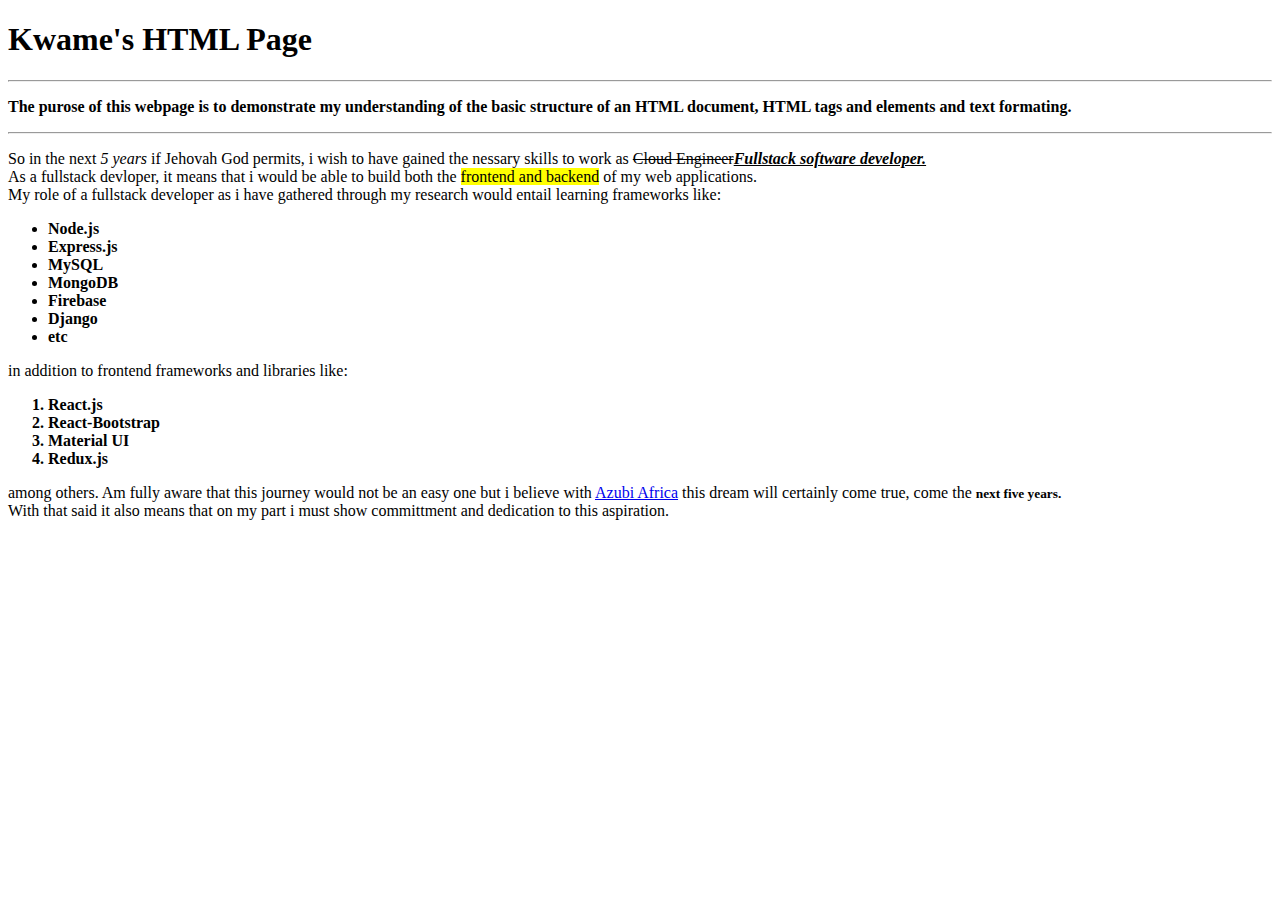
<file: index.html>
<!DOCTYPE html>
<html lang="en">
<head>
    <meta charset="UTF-8">
    <meta name="viewport" content="width=<device-width>, initial-scale=1.0">
    <title>Document</title>
</head>
<body>
    <h1>Kwame's HTML Page</h1><hr>
    <p><strong> The purose of this webpage is to demonstrate my understanding of the basic structure of an HTML document,
        HTML tags and elements and text formating.</strong> <hr>
    </p>
    <p>So in the next <i>5 years</i> if Jehovah God permits, i wish to have gained the nessary skills to work as <del>Cloud Engineer</del><em><strong><ins>Fullstack software
        developer.</ins></strong></em><br>
        As a fullstack devloper, it means that i would be able to build both the <mark>frontend and backend</mark> of my web applications.<br>
        My role of a fullstack developer as i have gathered through my research would entail learning frameworks like:<br> 
        <ul style = "font-weight: bold">
            <li>Node.js</li>
            <li>Express.js</li>
            <li>MySQL</li>
            <li>MongoDB</li>
            <li>Firebase</li>
            <li>Django</li>
            <li>etc</li>

        </ul> in addition to frontend frameworks and libraries like:
        <ol style = "font-weight: bold">
            <li>React.js</li>
            <li>React-Bootstrap</li>
            <li>Material UI</li>
            <li>Redux.js</li>
            

        </ol>among others.
        Am fully aware that this journey would not be an easy one but i believe with <a href="https//www.azubiafrica.org" target="_blank">Azubi Africa</a>
        this dream will certainly come true, come the <b><small>next five years.</small></b><br>
        With that said it also means that on my part i must show committment
        and dedication to this aspiration. 
    </p>
</body>
</html>
</file>
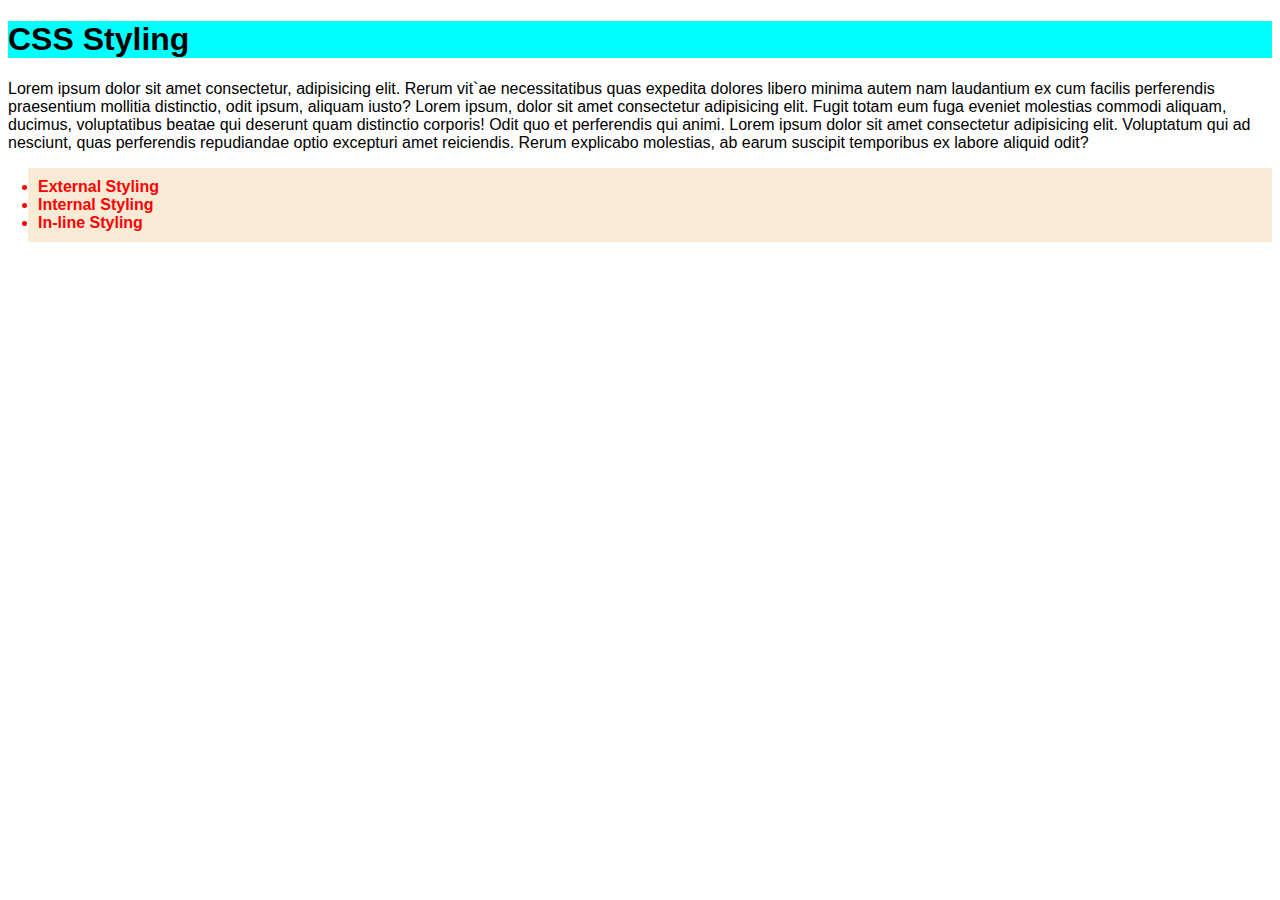
<file: css.html>
<!DOCTYPE html>
<html lang="en">
<head>
     <!--Task 1.2-->
    <meta charset="UTF-8">
    <meta name="viewport" content="width=device-width, initial-scale=1.0">
    <title>CSS STYLING</title>
    <link rel="stylesheet" href="styles.css"><!--Task 2.1-->
    <style>
        body {
            font-family: Arial, sans-serif;
        }

        h1 {
            background-color: antiquewhite;
        }
        
        p {
            font-size: 16px;
        }

        ul {
            margin-left: 20px;
        }

    </style> <!--Task 1.3-->
</head>
<body>
    <!--Task 1.1-->
    <h1 class="heading">CSS Styling</h1>
    <p>Lorem ipsum dolor sit amet consectetur, adipisicing elit. Rerum vit`ae necessitatibus quas expedita dolores libero minima autem nam laudantium ex cum facilis perferendis praesentium mollitia distinctio, odit ipsum, aliquam iusto?  
Lorem ipsum, dolor sit amet consectetur adipisicing elit. Fugit totam eum fuga eveniet molestias commodi aliquam, ducimus, voluptatibus beatae qui deserunt quam distinctio corporis! Odit quo et perferendis qui animi.
Lorem ipsum dolor sit amet consectetur adipisicing elit. Voluptatum qui ad nesciunt, quas perferendis repudiandae optio excepturi amet reiciendis. Rerum explicabo molestias, ab earum suscipit temporibus ex labore aliquid odit?

    </p>
    <ul class="padding">
        <li>External Styling</li>
        <li>Internal Styling</li>
        <li>In-line Styling</li>
    </ul>

    
</body>
</html>
</file>
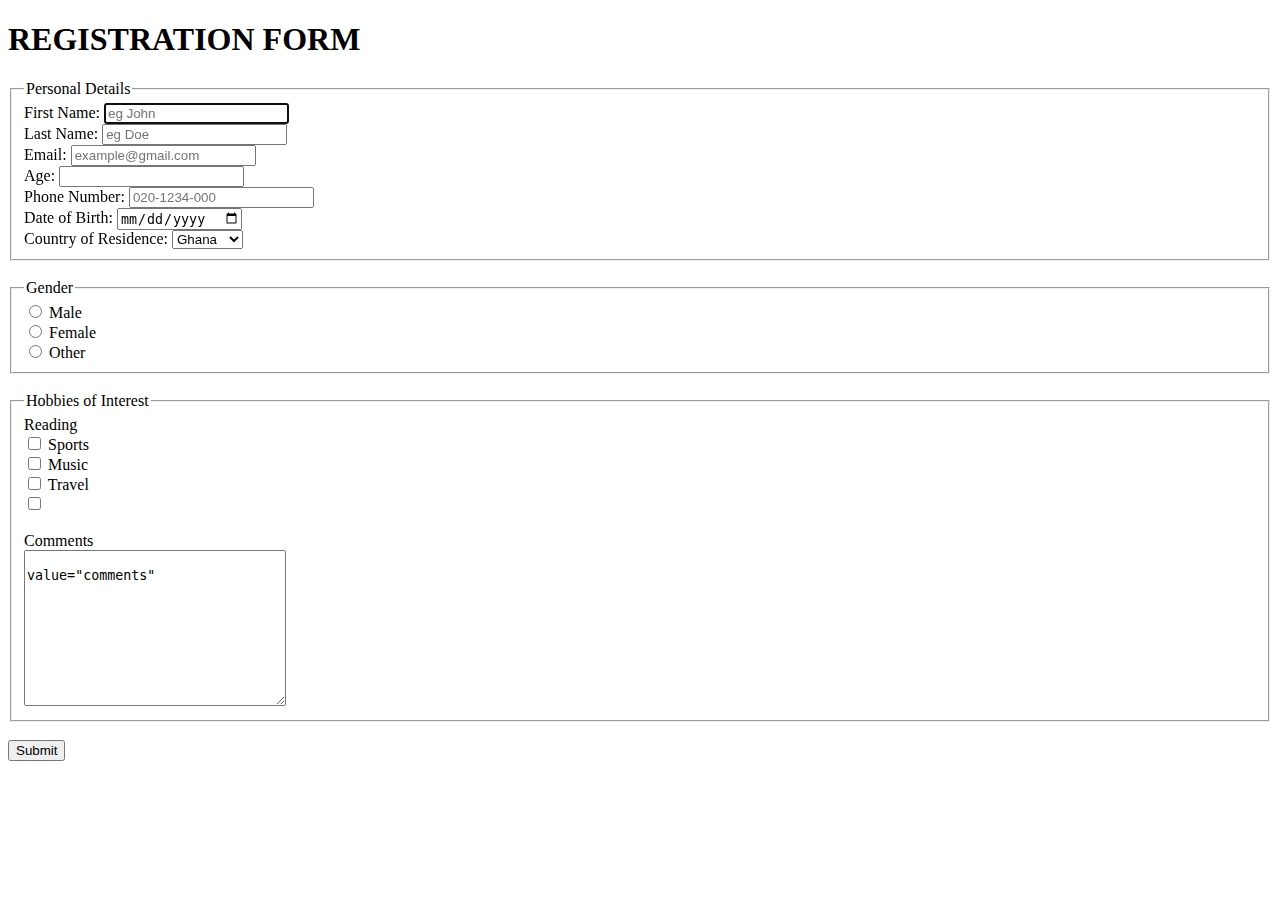
<file: forms.html>
<!DOCTYPE html>
<html lang="en">
<head>
    <meta charset="UTF-8">
    <meta name="viewport" content="width=device-width, initial-scale=1.0">
    <title>HTML Forms</title>
</head>
<body>
    <h1>REGISTRATION FORM</h1>
    <!--Within the <body> tag, create a <form> that collects basic user information, such as name, email address, and age.
2. Implement appropriate form fields for each piece of information (text input for name and email, and number input for age).
3. Use the appropriate HTML attributes to ensure that the form fields are required and have proper labels.
-->
    <form 
        action="action.php"
        method="Post"
        target="_blank"
        autocomplete
        novalidate
        >
        <fieldset>
            <legend>Personal Details</legend>
            <label for="firstName">First Name:</label>
            <input
                type="text"
                name="firstname"
                id="firstName"
                placeholder="eg John"
                required
                autofocus
                pattern="[A-Za-z]{20}"
                />
            <br>
            <label for="lastName">Last Name:</label>
            <input
                type="text"
                name="lastname"
                id="lastirstName"
                placeholder="eg Doe"
                required
                pattern="[A-Za-z]{20}"
                />
            <br>
            
            <label for="email">Email:</label>
                <input
                type="text"
                name="email"
                id="email"
                placeholder="example@gmail.com"
                required
                />
            <br>
            <label for="age">Age:</label>
            <input
                type="number"
                name="age"
                id="age"
                required
                pattern="[0-9]{3}"
                />
            <br>
<!--Task 2: Input Types
1. Include input fields for phone number, date of birth (use the date input type), and a dropdown menu for the user's country of residence.
2. Ensure that the phone number input accepts only numbers, the date of birth is displayed in a user-friendly format, and the country dropdown menu contains a list of different countries.-->
            <label for="phoneNumber">Phone Number:</label>
            <input
                type="number"
                name="phone"
                id="phoneNumber"
                required
                placeholder="020-1234-000"
                
                />
            <br>
            <label for="DOB">Date of Birth:</label>
            <input
                type="date"
                name="dateOfBirth"
                id="DOB"
                required
                />
            <br>
            <label for="country">Country of Residence:</label>
            <select
                name="country"
                id="country"
                required
                >
                    <option value="Ghana">Ghana</option>
                    <option value="Nigeria">Nigeria</option>
                    <option value="Togo">Togo</option>
                    <option value="Burkina">Burkina</option>
                    <option value="Niger">Niger</option>
                    <option value="Gambia">Gambia</option>
                    <option value="Senegal">Senegal</option>
            </select>
        </fieldset>
        <br>
        <!--Task 3: Radio Buttons and Checkboxes
1. Create a new form section to collect information about the user's interests.
2. Include radio buttons for gender selection (Male, Female, Other) and checkboxes for the user to select multiple hobbies (e.g., Reading, Sports, Music, Travel, etc.).-->
        <fieldset>
            <legend>
                Gender
            </legend>
            
            <input
                type="radio"
                name="gender"
                id="male"
                value="Male"
                required
                
                />
            <label for="male">Male</label><br>
            <input
                type="radio"
                name="gender"
                id="female"
                value="Female"
                required
                />
            <label for="female">Female</label><br>
            <input
                type="radio"
                name="gender"
                id="other"
                value="Other"
                required
            />
            <label for="other">Other</label><br>



        </fieldset>
        <br>
        
        <fieldset>
            <legend>
                Hobbies of Interest
            </legend>
            <label for="reading">Reading</label><br>
            <input
                type="checkbox"
                name="reading"
                id="reading"
                value="Reading"
                required
                
                />
            <label for="sports">Sports</label><br>
            <input
                type="checkbox"
                name="sports"
                id="sports"
                value="Sports"
                required
                />
            <label for="music">Music</label><br>
            <input
                type="checkbox"
                name="music"
                id="music"
                value="Music"
                required
            />
            <label for="travel">Travel</label><br>
            <input
                type="checkbox"
                name="travel"
                id="travel"
                value="Music"
                required
            />
            
            <br>
            <br> 
            <label for="">Comments</label>
            <br>
            <textarea 
                id="comments"
                rows="10"
                cols="30"
                placeholder="Please describe the hobby you like best">
                value="comments"
            </textarea>
            <br>
        </fieldset>
        <br>
        <input type="submit"
        >
    </form>
</body>
</html>
</file>
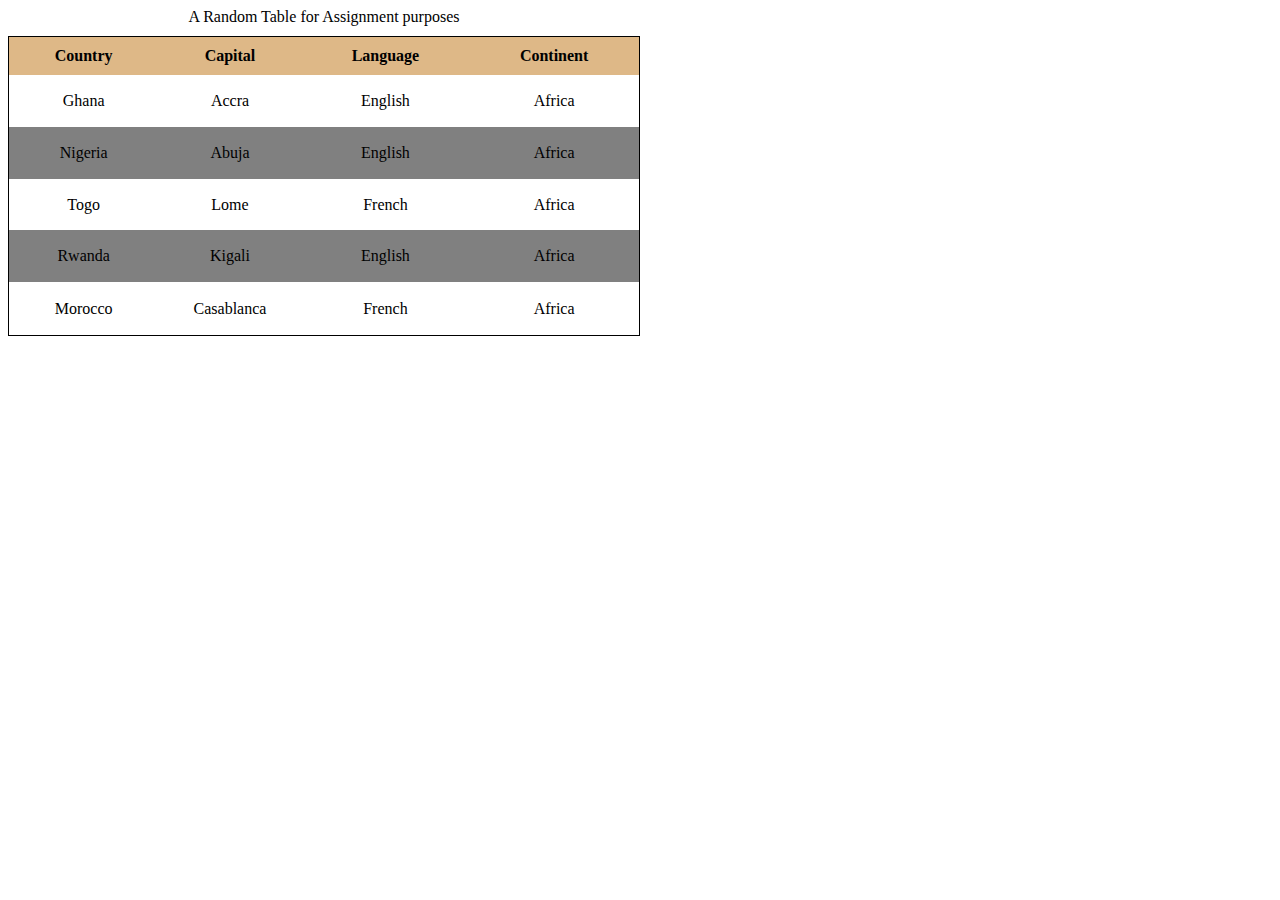
<file: tables.html>
<!DOCTYPE html>
<html lang="en">
<head>
    <meta charset="UTF-8">
    <meta name="viewport" content="width=device-width, initial-scale=1.0">
    <title>HTML Tables</title>
    <style>
        table {
            width: 50%;
            height: 300px;
            margin-bottom: 20px;
            border-collapse: collapse;
            border: 1px solid;
        }
       tr:hover {
        background-color: darkgoldenrod;
       }

        caption {
            margin-bottom: 10px;
            font: bold;
        }
         td {
            text-align: center;
            
        }
        tr:nth-child(even){
            background-color: gray;
        }
        th {
            padding: 10px;
            background-color: burlywood;
        }
    </style>
</head>
<body>
    <header></header>
    <main>
        <section>
            <table >
                <caption>A Random Table for Assignment purposes</caption>
                <thead>
                    <tr>
                        <th scope="col">Country</th>
                        <th scope="col">Capital</th>
                        <th scope="col">Language</th>
                        <th scope="col">Continent</th>
                    </tr>
                </thead>
                <tbody>
                    <tr>
                        <td>Ghana</td>
                        <td>Accra</td>
                        <td>English</td>
                        <td>Africa</td>
                    </tr>
                    <tr>
                        <td>Nigeria</td>
                        <td>Abuja</td>
                        <td>English</td>
                        <td>Africa</td>
                    </tr>
                    <tr>
                        <td>Togo</td>
                        <td>Lome</td>
                        <td>French</td>
                        <td>Africa</td>
                    </tr>
                    <tr>
                        <td>Rwanda</td>
                        <td>Kigali</td>
                        <td>English</td>
                        <td>Africa</td>
                    </tr>
                    <tr>
                        <td>Morocco</td>
                        <td>Casablanca</td>
                        <td>French</td>
                        <td>Africa</td>
                    </tr>
                </tbody>
                <tfoot></tfoot>
                
            </table>
        </section>
    </main>
    <footer></footer>
</body>
</html>
</file>
<file: styles.css>
.heading {
    background-color: aqua;
    border: 1px solid line;
}

.padding {
    padding : 10px;
    background-color: antiquewhite;
}

ul > li {
    color: red;
    font-weight: 700;
}

li:hover {

    background-color: grey;
}
</file>
